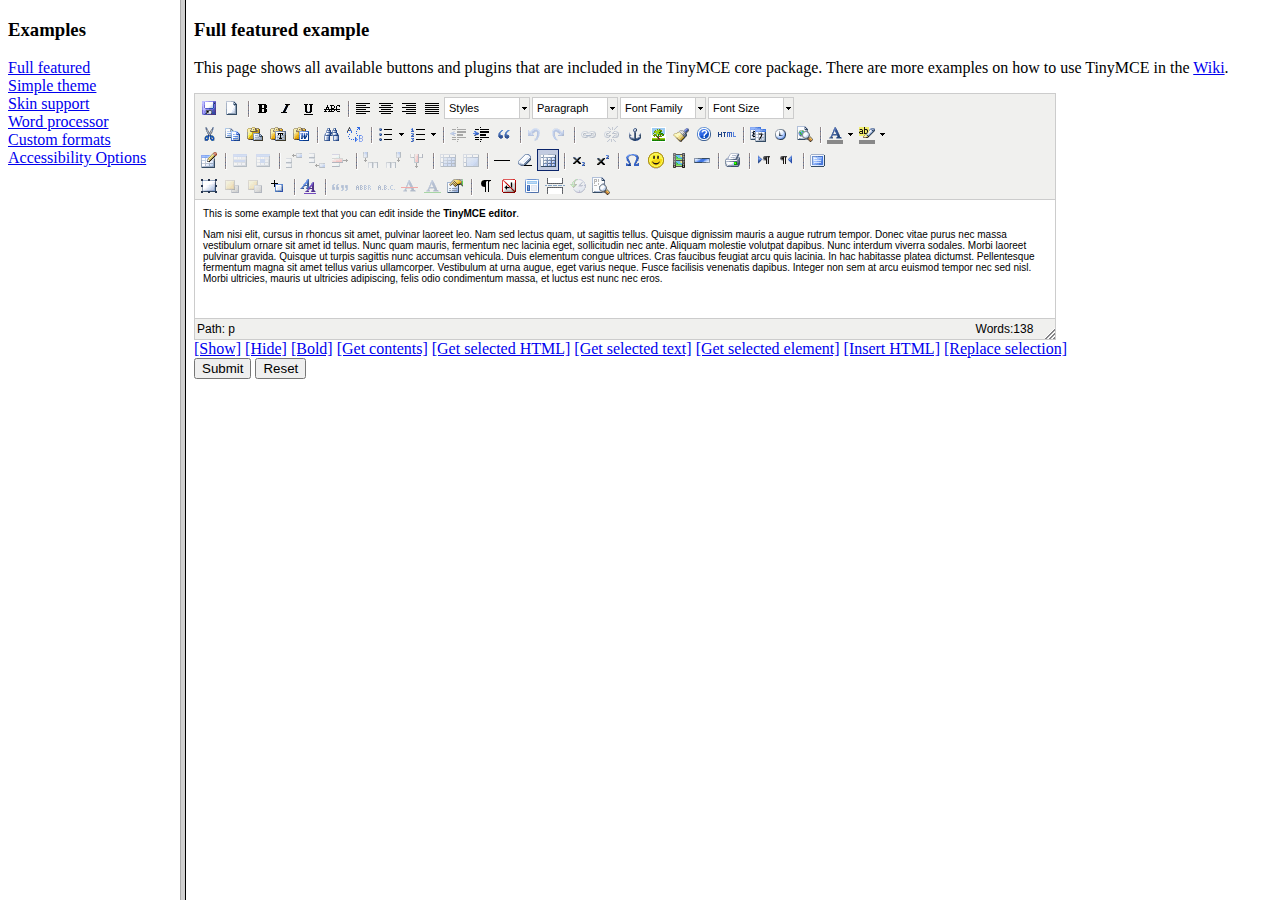
<file: static/grappelli/tinymce/examples/index.html>
<!DOCTYPE HTML PUBLIC "-//W3C//DTD HTML 4.01 Frameset//EN" "http://www.w3.org/TR/html4/frameset.dtd">
<html>
<head>
	<title>TinyMCE examples</title>
</head>
<frameset cols="180,80%">
	<frame src="menu.html" name="menu" />
	<frame src="full.html" name="main" />
</frameset>
</html>
</file>
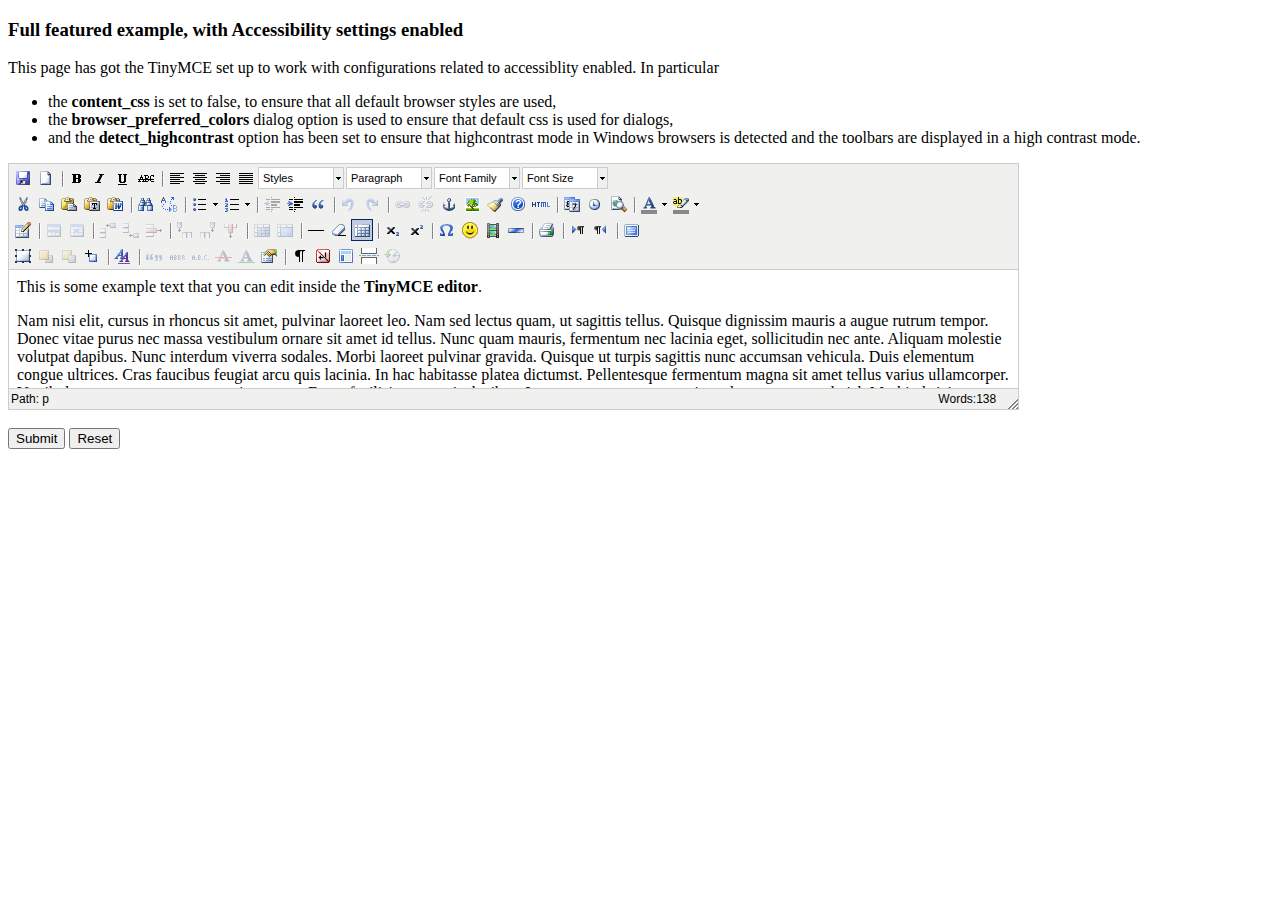
<file: static/grappelli/tinymce/examples/accessibility.html>
<!DOCTYPE html PUBLIC "-//W3C//DTD XHTML 1.0 Strict//EN" "http://www.w3.org/TR/xhtml1/DTD/xhtml1-strict.dtd">
<html xmlns="http://www.w3.org/1999/xhtml">
<head>
<title>Full featured example</title>

<!-- TinyMCE -->
<script type="text/javascript" src="../jscripts/tiny_mce/tiny_mce.js"></script>
<script type="text/javascript">
	tinyMCE.init({
		// General options
		mode : "textareas",
		theme : "advanced",
		plugins : "pagebreak,style,layer,table,save,advhr,advimage,advlink,emotions,iespell,insertdatetime,preview,media,searchreplace,print,contextmenu,paste,directionality,fullscreen,noneditable,visualchars,nonbreaking,xhtmlxtras,template,wordcount,advlist,autosave",

		// Theme options
		theme_advanced_buttons1 : "save,newdocument,|,bold,italic,underline,strikethrough,|,justifyleft,justifycenter,justifyright,justifyfull,styleselect,formatselect,fontselect,fontsizeselect",
		theme_advanced_buttons2 : "cut,copy,paste,pastetext,pasteword,|,search,replace,|,bullist,numlist,|,outdent,indent,blockquote,|,undo,redo,|,link,unlink,anchor,image,cleanup,help,code,|,insertdate,inserttime,preview,|,forecolor,backcolor",
		theme_advanced_buttons3 : "tablecontrols,|,hr,removeformat,visualaid,|,sub,sup,|,charmap,emotions,iespell,media,advhr,|,print,|,ltr,rtl,|,fullscreen",
		theme_advanced_buttons4 : "insertlayer,moveforward,movebackward,absolute,|,styleprops,|,cite,abbr,acronym,del,ins,attribs,|,visualchars,nonbreaking,template,pagebreak,restoredraft",
		theme_advanced_toolbar_location : "top",
		theme_advanced_toolbar_align : "left",
		theme_advanced_statusbar_location : "bottom",
		theme_advanced_resizing : true,

		// Example content CSS (should be your site CSS)
		// using false to ensure that the default browser settings are used for best Accessibility
		// ACCESSIBILITY SETTINGS
		content_css : false,
		// Use browser preferred colors for dialogs.
		browser_preferred_colors : true,
		detect_highcontrast : true,

		// Drop lists for link/image/media/template dialogs
		template_external_list_url : "lists/template_list.js",
		external_link_list_url : "lists/link_list.js",
		external_image_list_url : "lists/image_list.js",
		media_external_list_url : "lists/media_list.js",

		// Style formats
		style_formats : [
			{title : 'Bold text', inline : 'b'},
			{title : 'Red text', inline : 'span', styles : {color : '#ff0000'}},
			{title : 'Red header', block : 'h1', styles : {color : '#ff0000'}},
			{title : 'Example 1', inline : 'span', classes : 'example1'},
			{title : 'Example 2', inline : 'span', classes : 'example2'},
			{title : 'Table styles'},
			{title : 'Table row 1', selector : 'tr', classes : 'tablerow1'}
		],

		// Replace values for the template plugin
		template_replace_values : {
			username : "Some User",
			staffid : "991234"
		}
	});
</script>
<!-- /TinyMCE -->

</head>
<body>

<form method="post" action="http://tinymce.moxiecode.com/dump.php?example=true">
	<div>
		<h3>Full featured example, with Accessibility settings enabled</h3>

		<p>
			This page has got the TinyMCE set up to work with configurations related to accessiblity enabled.
			In particular
			<ul>
			<li>the <strong>content_css</strong> is set to false, to ensure that all default browser styles are used, </li>
			<li>the <strong>browser_preferred_colors</strong> dialog option is used to ensure that default css is used for dialogs, </li>
			<li>and the <strong>detect_highcontrast</strong> option has been set to ensure that highcontrast mode in Windows browsers
			is detected and the toolbars are displayed in a high contrast mode.</li>
			</ul>
		</p>

		<!-- Gets replaced with TinyMCE, remember HTML in a textarea should be encoded -->
		<div>
			<textarea id="elm1" name="elm1" rows="15" cols="80" style="width: 80%">
				&lt;p&gt;
					This is some example text that you can edit inside the &lt;strong&gt;TinyMCE editor&lt;/strong&gt;.
				&lt;/p&gt;
				&lt;p&gt;
				Nam nisi elit, cursus in rhoncus sit amet, pulvinar laoreet leo. Nam sed lectus quam, ut sagittis tellus. Quisque dignissim mauris a augue rutrum tempor. Donec vitae purus nec massa vestibulum ornare sit amet id tellus. Nunc quam mauris, fermentum nec lacinia eget, sollicitudin nec ante. Aliquam molestie volutpat dapibus. Nunc interdum viverra sodales. Morbi laoreet pulvinar gravida. Quisque ut turpis sagittis nunc accumsan vehicula. Duis elementum congue ultrices. Cras faucibus feugiat arcu quis lacinia. In hac habitasse platea dictumst. Pellentesque fermentum magna sit amet tellus varius ullamcorper. Vestibulum at urna augue, eget varius neque. Fusce facilisis venenatis dapibus. Integer non sem at arcu euismod tempor nec sed nisl. Morbi ultricies, mauris ut ultricies adipiscing, felis odio condimentum massa, et luctus est nunc nec eros.
				&lt;/p&gt;
			</textarea>
		</div>

		<br />
		<input type="submit" name="save" value="Submit" />
		<input type="reset" name="reset" value="Reset" />
	</div>
</form>

<script type="text/javascript">
if (document.location.protocol == 'file:') {
	alert("The examples might not work properly on the local file system due to security settings in your browser. Please use a real webserver.");
}
</script>
</body>
</html>
</file>
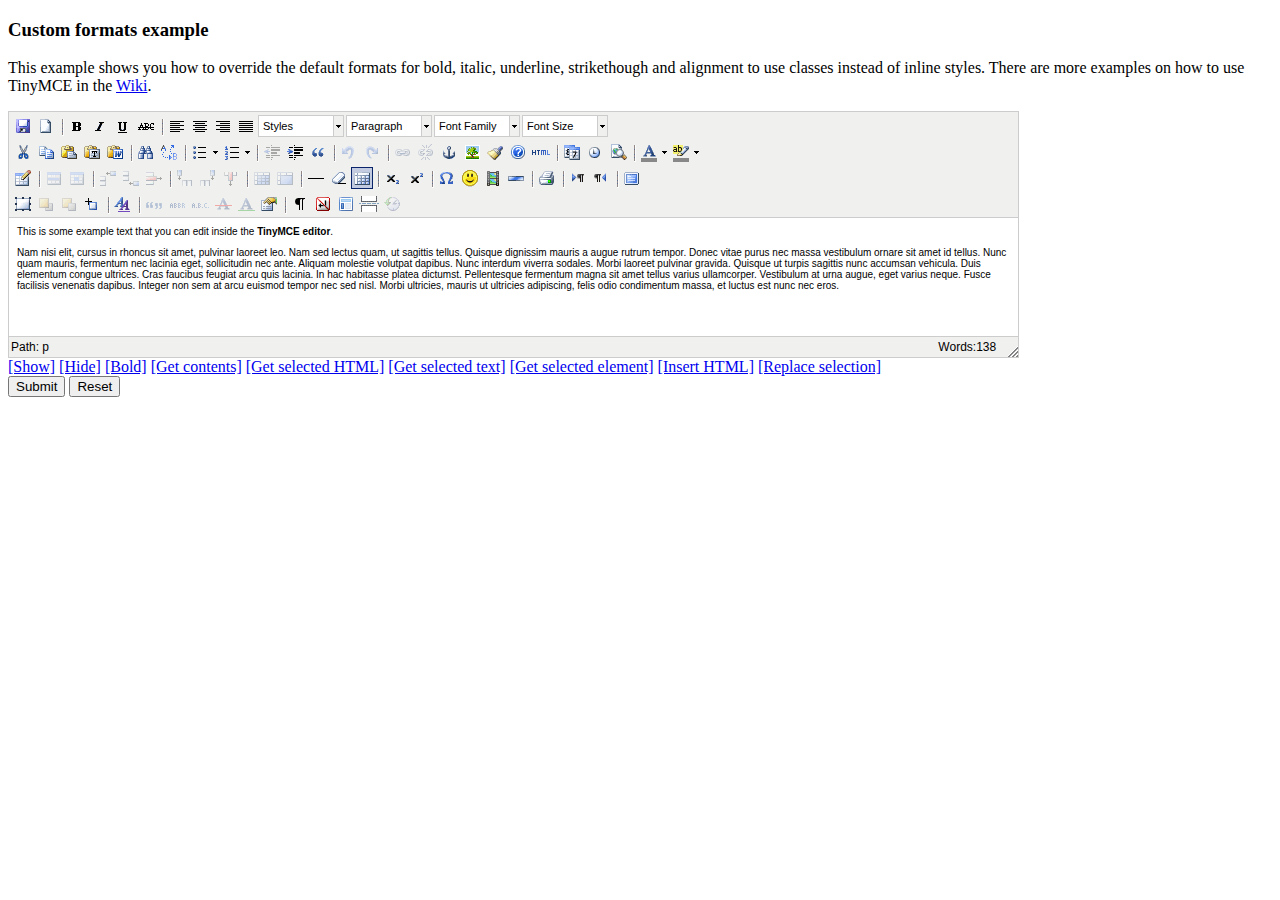
<file: static/grappelli/tinymce/examples/custom_formats.html>
<!DOCTYPE html PUBLIC "-//W3C//DTD XHTML 1.0 Strict//EN" "http://www.w3.org/TR/xhtml1/DTD/xhtml1-strict.dtd">
<html xmlns="http://www.w3.org/1999/xhtml">
<head>
<title>Custom formats example</title>

<!-- TinyMCE -->
<script type="text/javascript" src="../jscripts/tiny_mce/tiny_mce.js"></script>
<script type="text/javascript">
	tinyMCE.init({
		// General options
		mode : "textareas",
		theme : "advanced",
		plugins : "autolink,lists,pagebreak,style,layer,table,save,advhr,advimage,advlink,emotions,iespell,inlinepopups,insertdatetime,preview,media,searchreplace,print,contextmenu,paste,directionality,fullscreen,noneditable,visualchars,nonbreaking,xhtmlxtras,template,wordcount,advlist,autosave",

		// Theme options
		theme_advanced_buttons1 : "save,newdocument,|,bold,italic,underline,strikethrough,|,justifyleft,justifycenter,justifyright,justifyfull,styleselect,formatselect,fontselect,fontsizeselect",
		theme_advanced_buttons2 : "cut,copy,paste,pastetext,pasteword,|,search,replace,|,bullist,numlist,|,outdent,indent,blockquote,|,undo,redo,|,link,unlink,anchor,image,cleanup,help,code,|,insertdate,inserttime,preview,|,forecolor,backcolor",
		theme_advanced_buttons3 : "tablecontrols,|,hr,removeformat,visualaid,|,sub,sup,|,charmap,emotions,iespell,media,advhr,|,print,|,ltr,rtl,|,fullscreen",
		theme_advanced_buttons4 : "insertlayer,moveforward,movebackward,absolute,|,styleprops,|,cite,abbr,acronym,del,ins,attribs,|,visualchars,nonbreaking,template,pagebreak,restoredraft",
		theme_advanced_toolbar_location : "top",
		theme_advanced_toolbar_align : "left",
		theme_advanced_statusbar_location : "bottom",
		theme_advanced_resizing : true,

		// Example content CSS (should be your site CSS)
		content_css : "css/content.css",

		// Drop lists for link/image/media/template dialogs
		template_external_list_url : "lists/template_list.js",
		external_link_list_url : "lists/link_list.js",
		external_image_list_url : "lists/image_list.js",
		media_external_list_url : "lists/media_list.js",

		// Style formats
		style_formats : [
			{title : 'Bold text', inline : 'b'},
			{title : 'Red text', inline : 'span', styles : {color : '#ff0000'}},
			{title : 'Red header', block : 'h1', styles : {color : '#ff0000'}},
			{title : 'Example 1', inline : 'span', classes : 'example1'},
			{title : 'Example 2', inline : 'span', classes : 'example2'},
			{title : 'Table styles'},
			{title : 'Table row 1', selector : 'tr', classes : 'tablerow1'}
		],

		formats : {
			alignleft : {selector : 'p,h1,h2,h3,h4,h5,h6,td,th,div,ul,ol,li,table,img', classes : 'left'},
			aligncenter : {selector : 'p,h1,h2,h3,h4,h5,h6,td,th,div,ul,ol,li,table,img', classes : 'center'},
			alignright : {selector : 'p,h1,h2,h3,h4,h5,h6,td,th,div,ul,ol,li,table,img', classes : 'right'},
			alignfull : {selector : 'p,h1,h2,h3,h4,h5,h6,td,th,div,ul,ol,li,table,img', classes : 'full'},
			bold : {inline : 'span', 'classes' : 'bold'},
			italic : {inline : 'span', 'classes' : 'italic'},
			underline : {inline : 'span', 'classes' : 'underline', exact : true},
			strikethrough : {inline : 'del'}
		},

		// Replace values for the template plugin
		template_replace_values : {
			username : "Some User",
			staffid : "991234"
		}
	});
</script>
<!-- /TinyMCE -->

</head>
<body>

<form method="post" action="http://tinymce.moxiecode.com/dump.php?example=true">
	<div>
		<h3>Custom formats example</h3>

		<p>
			This example shows you how to override the default formats for bold, italic, underline, strikethough and alignment to use classes instead of inline styles.
			There are more examples on how to use TinyMCE in the <a href="http://tinymce.moxiecode.com/examples/">Wiki</a>.
		</p>

		<!-- Gets replaced with TinyMCE, remember HTML in a textarea should be encoded -->
		<div>
			<textarea id="elm1" name="elm1" rows="15" cols="80" style="width: 80%">
				&lt;p&gt;
					This is some example text that you can edit inside the &lt;strong&gt;TinyMCE editor&lt;/strong&gt;.
				&lt;/p&gt;
				&lt;p&gt;
				Nam nisi elit, cursus in rhoncus sit amet, pulvinar laoreet leo. Nam sed lectus quam, ut sagittis tellus. Quisque dignissim mauris a augue rutrum tempor. Donec vitae purus nec massa vestibulum ornare sit amet id tellus. Nunc quam mauris, fermentum nec lacinia eget, sollicitudin nec ante. Aliquam molestie volutpat dapibus. Nunc interdum viverra sodales. Morbi laoreet pulvinar gravida. Quisque ut turpis sagittis nunc accumsan vehicula. Duis elementum congue ultrices. Cras faucibus feugiat arcu quis lacinia. In hac habitasse platea dictumst. Pellentesque fermentum magna sit amet tellus varius ullamcorper. Vestibulum at urna augue, eget varius neque. Fusce facilisis venenatis dapibus. Integer non sem at arcu euismod tempor nec sed nisl. Morbi ultricies, mauris ut ultricies adipiscing, felis odio condimentum massa, et luctus est nunc nec eros.
				&lt;/p&gt;
			</textarea>
		</div>

		<!-- Some integration calls -->
		<a href="javascript:;" onmousedown="tinyMCE.get('elm1').show();">[Show]</a>
		<a href="javascript:;" onmousedown="tinyMCE.get('elm1').hide();">[Hide]</a>
		<a href="javascript:;" onmousedown="tinyMCE.get('elm1').execCommand('Bold');">[Bold]</a>
		<a href="javascript:;" onmousedown="alert(tinyMCE.get('elm1').getContent());">[Get contents]</a>
		<a href="javascript:;" onmousedown="alert(tinyMCE.get('elm1').selection.getContent());">[Get selected HTML]</a>
		<a href="javascript:;" onmousedown="alert(tinyMCE.get('elm1').selection.getContent({format : 'text'}));">[Get selected text]</a>
		<a href="javascript:;" onmousedown="alert(tinyMCE.get('elm1').selection.getNode().nodeName);">[Get selected element]</a>
		<a href="javascript:;" onmousedown="tinyMCE.execCommand('mceInsertContent',false,'<b>Hello world!!</b>');">[Insert HTML]</a>
		<a href="javascript:;" onmousedown="tinyMCE.execCommand('mceReplaceContent',false,'<b>{$selection}</b>');">[Replace selection]</a>

		<br />
		<input type="submit" name="save" value="Submit" />
		<input type="reset" name="reset" value="Reset" />
	</div>
</form>
<script type="text/javascript">
if (document.location.protocol == 'file:') {
	alert("The examples might not work properly on the local file system due to security settings in your browser. Please use a real webserver.");
}
</script>
</body>
</html>
</file>
